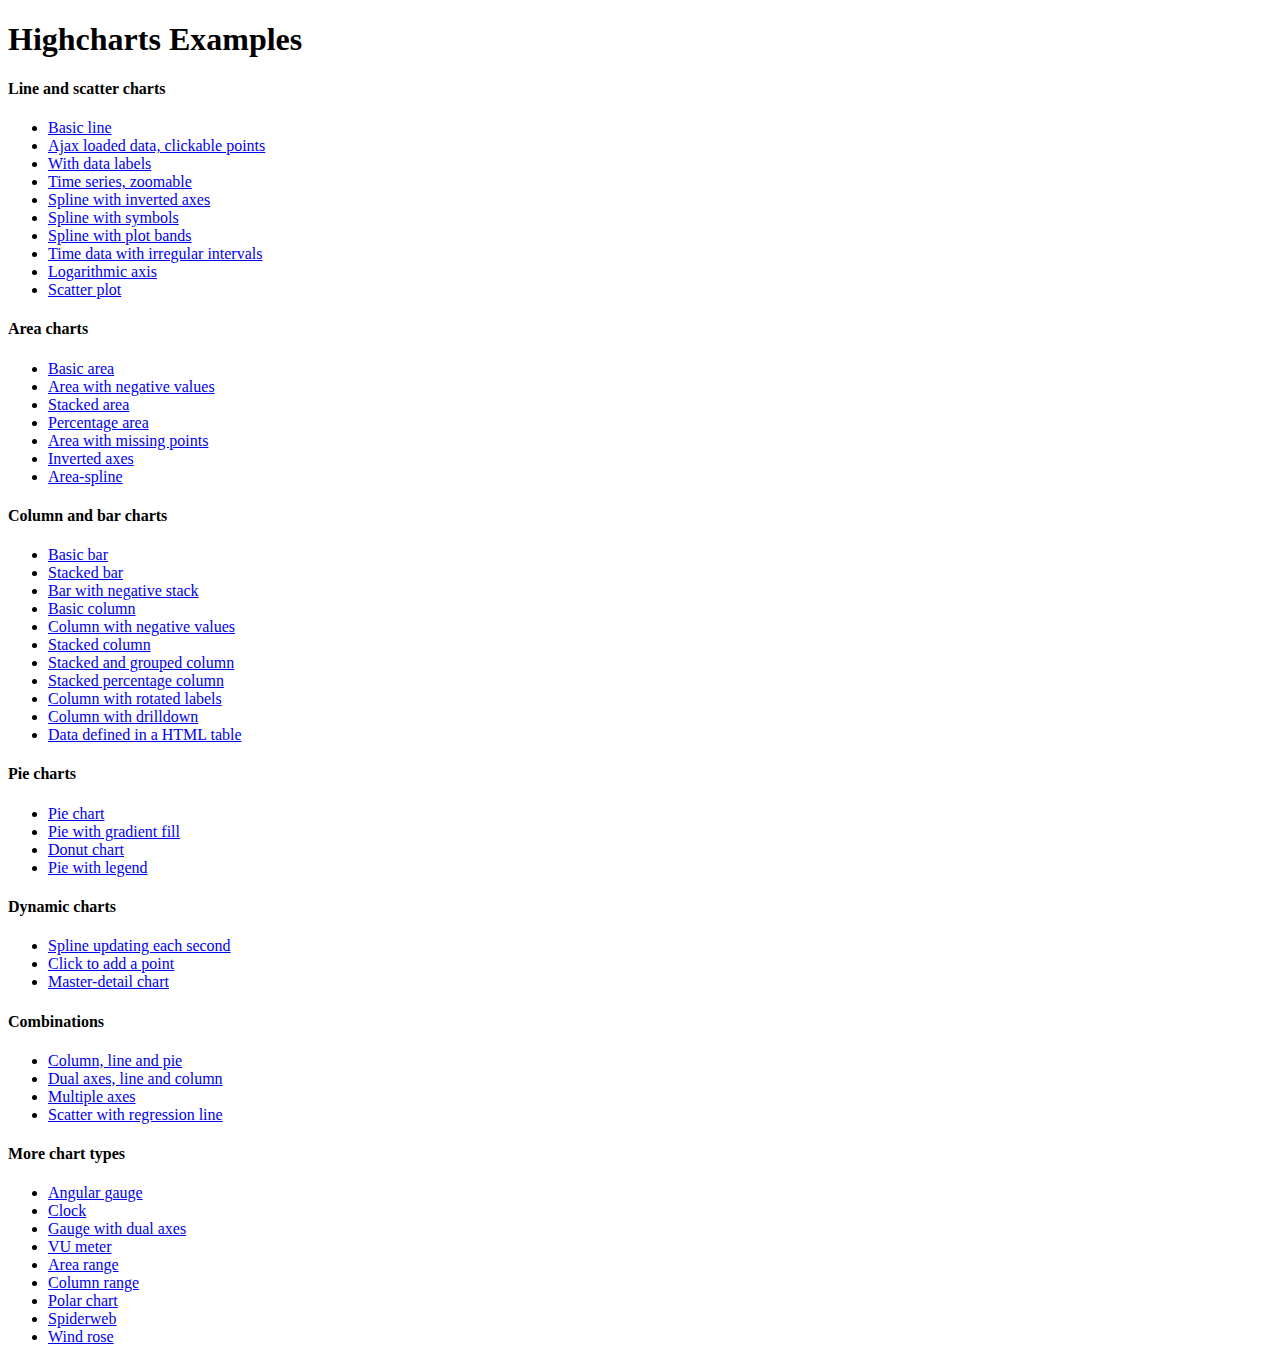
<file: lib/highcharts/index.htm>
<!DOCTYPE HTML PUBLIC "-//W3C//DTD HTML 4.01//EN" "http://www.w3.org/TR/html4/strict.dtd">
<html>
	<head>
		<meta http-equiv="Content-Type" content="text/html; charset=iso-utf-8" />
		<title>Highcharts Examples</title>
	</head>
	<body>
		<h1>Highcharts Examples</h1>
		<h4>Line and scatter charts</h4>
		<ul>
			<li><a href="examples/line-basic/index.htm">Basic line</a></li>
			<li><a href="examples/line-ajax/index.htm">Ajax loaded data, clickable points</a></li>
			<li><a href="examples/line-labels/index.htm">With data labels</a></li>
			<li><a href="examples/line-time-series/index.htm">Time series, zoomable</a></li>
			<li><a href="examples/spline-inverted/index.htm">Spline with inverted axes</a></li>
			<li><a href="examples/spline-symbols/index.htm">Spline with symbols</a></li>
			<li><a href="examples/spline-plot-bands/index.htm">Spline with plot bands</a></li>
			<li><a href="examples/spline-irregular-time/index.htm">Time data with irregular intervals</a></li>
			<li><a href="examples/line-log-axis/index.htm">Logarithmic axis</a></li>
			<li><a href="examples/scatter/index.htm">Scatter plot</a></li>
		</ul>
		<h4>Area charts</h4>
		<ul>
			<li><a href="examples/area-basic/index.htm">Basic area</a></li>
			<li><a href="examples/area-negative/index.htm">Area with negative values</a></li>
			<li><a href="examples/area-stacked/index.htm">Stacked area</a></li>
			<li><a href="examples/area-stacked-percent/index.htm">Percentage area</a></li>
			<li><a href="examples/area-missing/index.htm">Area with missing points</a></li>
			<li><a href="examples/area-inverted/index.htm">Inverted axes</a></li>
			<li><a href="examples/areaspline/index.htm">Area-spline</a></li>
		</ul>
		<h4>Column and bar charts</h4>
		<ul>
			<li><a href="examples/bar-basic/index.htm">Basic bar</a></li>
			<li><a href="examples/bar-stacked/index.htm">Stacked bar</a></li>
			<li><a href="examples/bar-negative-stack/index.htm">Bar with negative stack</a></li>
			<li><a href="examples/column-basic/index.htm">Basic column</a></li>
			<li><a href="examples/column-negative/index.htm">Column with negative values</a></li>
			<li><a href="examples/column-stacked/index.htm">Stacked column</a></li>
			<li><a href="examples/column-stacked-and-grouped/index.htm">Stacked and grouped column</a></li>
			<li><a href="examples/column-stacked-percent/index.htm">Stacked percentage column</a></li>
			<li><a href="examples/column-rotated-labels/index.htm">Column with rotated labels</a></li>
			<li><a href="examples/column-drilldown/index.htm">Column with drilldown</a></li>
			<li><a href="examples/column-parsed/index.htm">Data defined in a HTML table</a></li>
		</ul>
		<h4>Pie charts</h4>
		<ul>
			<li><a href="examples/pie-basic/index.htm">Pie chart</a></li>
			<li><a href="examples/pie-gradient/index.htm">Pie with gradient fill</a></li>
			<li><a href="examples/pie-donut/index.htm">Donut chart</a></li>
			<li><a href="examples/pie-legend/index.htm">Pie with legend</a></li>
		</ul>
		<h4>Dynamic charts</h4>
		<ul>
			<li><a href="examples/dynamic-update/index.htm">Spline updating each second</a></li>
			<li><a href="examples/dynamic-click-to-add/index.htm">Click to add a point</a></li>
			<li><a href="examples/dynamic-master-detail/index.htm">Master-detail chart</a></li>
		</ul>
		<h4>Combinations</h4>
		<ul>
			<li><a href="examples/combo/index.htm">Column, line and pie</a></li>
			<li><a href="examples/combo-dual-axes/index.htm">Dual axes, line and column</a></li>
			<li><a href="examples/combo-multi-axes/index.htm">Multiple axes</a></li>
			<li><a href="examples/combo-regression/index.htm">Scatter with regression line</a></li>
		</ul>
		<h4>More chart types</h4>
		<ul>
			<li><a href="examples/gauge-speedometer/index.htm">Angular gauge</a></li>
			<li><a href="examples/gauge-clock/index.htm">Clock</a></li>
			<li><a href="examples/gauge-dual/index.htm">Gauge with dual axes</a></li>
			<li><a href="examples/gauge-vu-meter/index.htm">VU meter</a></li>
			<li><a href="examples/arearange/index.htm">Area range</a></li>
			<li><a href="examples/columnrange/index.htm">Column range</a></li>
			<li><a href="examples/polar/index.htm">Polar chart</a></li>
			<li><a href="examples/polar-spider/index.htm">Spiderweb</a></li>
			<li><a href="examples/polar-wind-rose/index.htm">Wind rose</a></li>
		</ul>
	</body>
</html>
</file>
